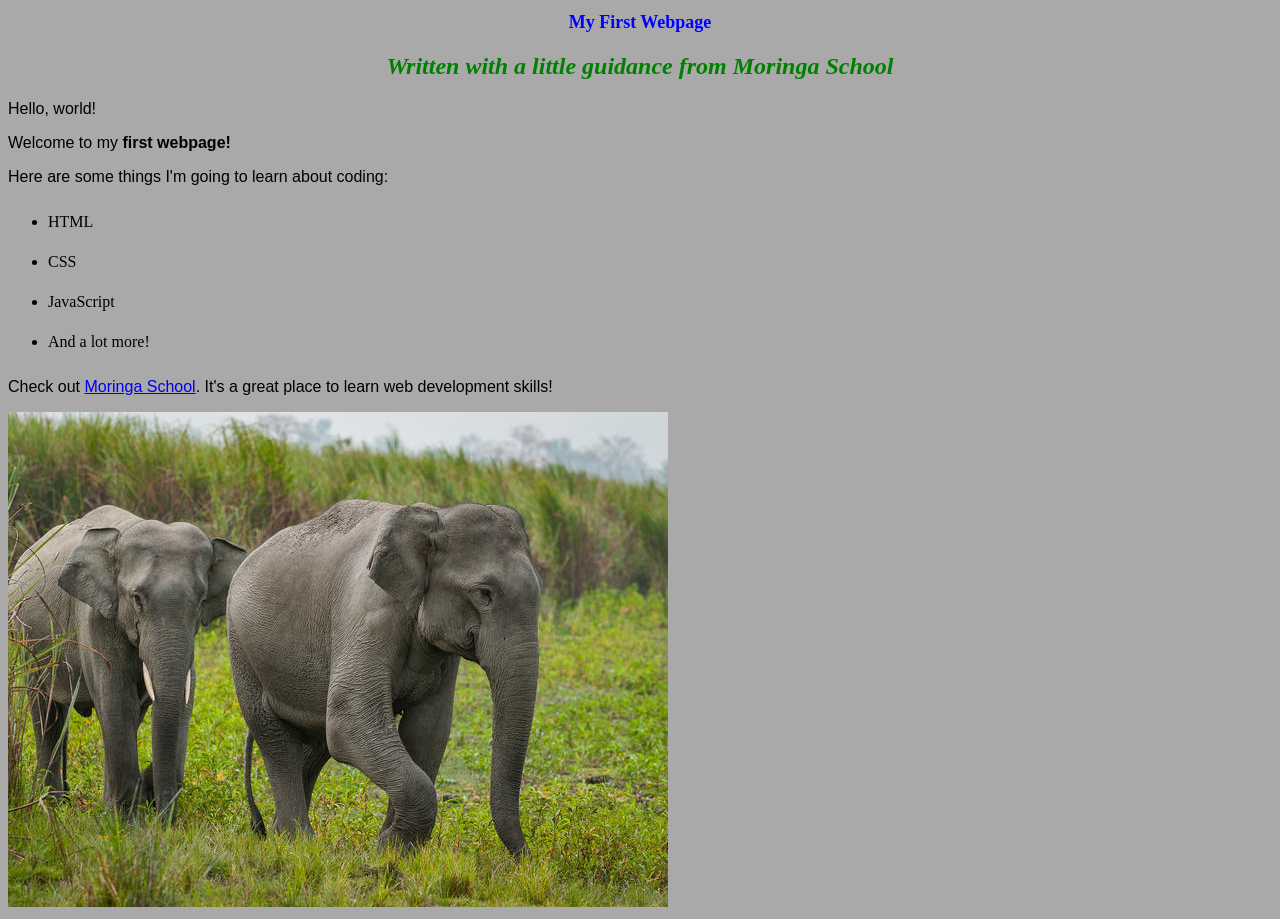
<file: index.html>
<!DOCTYPE html>
<html lang="en">
<head>
    <meta charset="UTF-8">
    <meta name="viewport" content="width=device-width, initial-scale=1.0">
    <title>My first web page!</title>
    <link href="css/styles.css" rel="stylesheet" type="text/css">
</head>
<body>
    <h1>My First Webpage</h1>
    <h2>Written with a little guidance from <em> Moringa School</em></h2>

    <p>Hello, world!</p>
    <p>Welcome to my <strong> first webpage!</strong></p>
    <p>Here are some things I'm going to learn about coding:</p>
    <ul>
      <li>HTML</li>
      <li>CSS</li>
      <li>JavaScript</li>
      <li>And a lot more!</li>
    </ul>
    <p>Check out <a href="http://moringaschool.com/">Moringa School</a>. It's a great place to learn web development skills!</p>
    <img src="images/elephant.jpg" alt="A photo of an elephant">
</body>
</html>
</file>
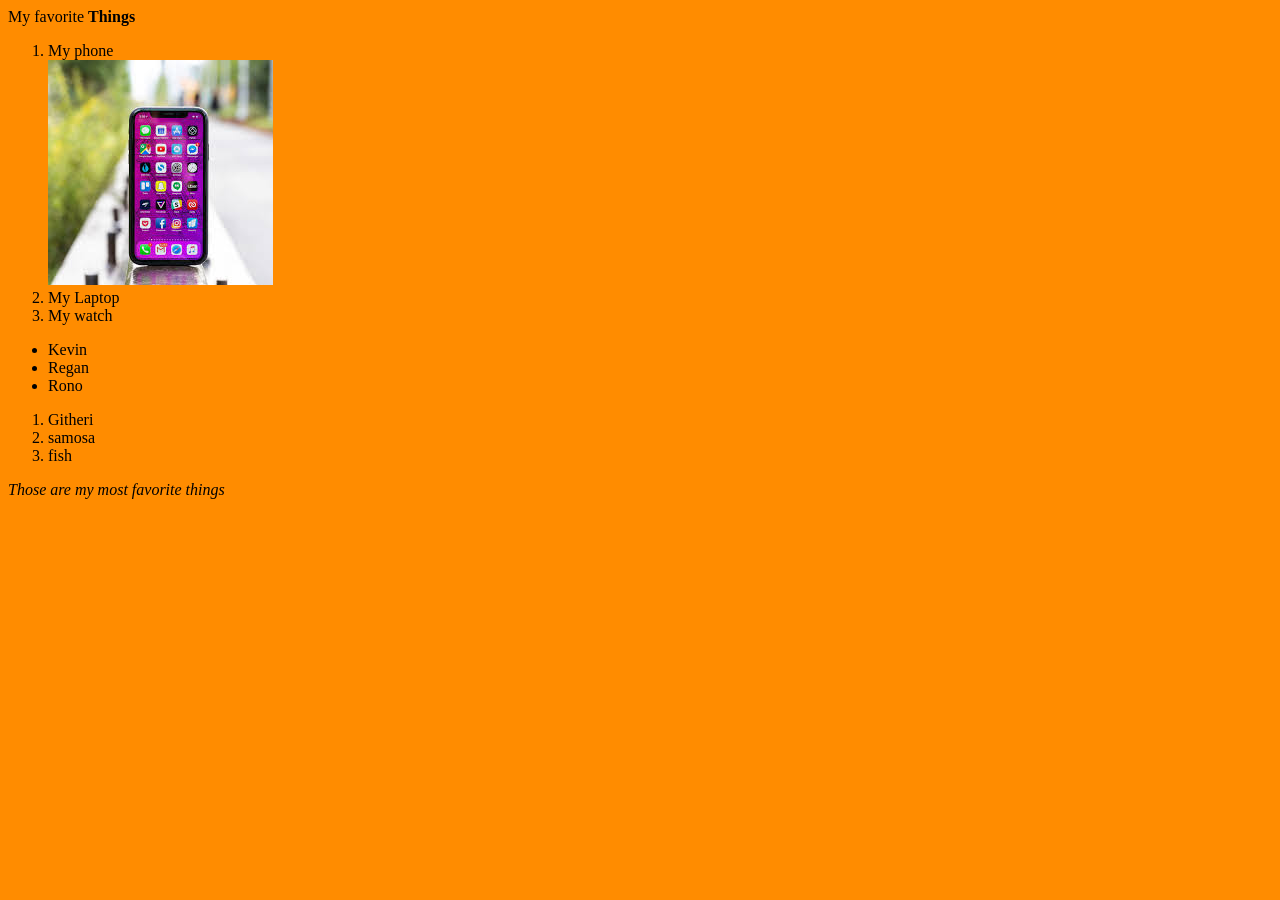
<file: my-favorite-things.html>
<!DOCTYPE html>
<html lang="en">

<head>
    <meta charset="UTF-8">
    <meta name="viewport" content="width=device-width, initial-scale=1.0">
    <title>My favorite things </title>
    <link rel="stylesheet" href="/css/my-favorite-things.css">
</head>

<body>
    <h>My favorite <strong>Things</strong></h>
    <ol>
        <li>My phone</li> <img src="images/phone.jpeg" alt=" my phone">
        <li>My Laptop</li>
        <li>My watch</li>
    </ol>
    <ul>
        <li>Kevin</li>
        <li>Regan</li>
        <li>Rono</li>
    </ul>
    <ol>
        <li>Githeri</li>
        <li>samosa</li>
        <li>fish</li>
    </ol>
    <p> <em>Those are my most favorite things</em></p>

</body>

</html>
</file>
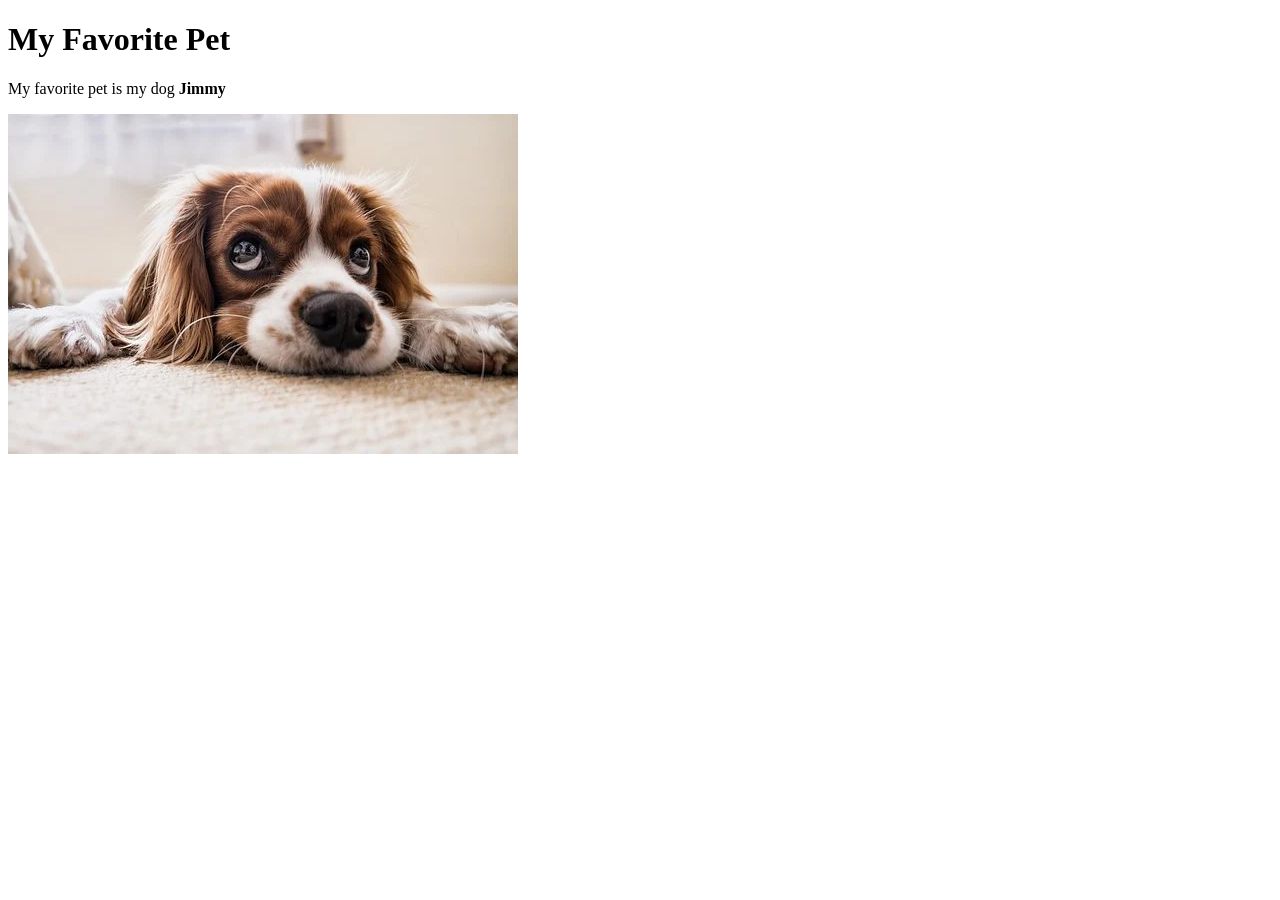
<file: pet-website.html>
<!DOCTYPE html>
<html lang="en">
<head>
    <meta charset="UTF-8">
    <meta name="viewport" content="width=device-width, initial-scale=1.0">
    <title>Favorite pet</title>
</head>
<body>
    <h1>My Favorite Pet</h1>
    <p>My favorite pet is my dog <strong>Jimmy</strong></p> <img src="images/dog.webp" alt="dog">
    
</body>
</html>
</file>
<file: css/styles.css>
h1{
    color: blue;
    text-align: center;
    font-size: large;
}
h2 {
    color: green;
    font-style: italic;
    text-align: center;
}
p {
    font-family: sans-serif;
}
ul {
    line-height: 40px;
}
body{
    background-color: darkgrey;
}
</file>
<file: css/my-favorite-things.css>
body{
    background-color: darkorange;
}
</file>
